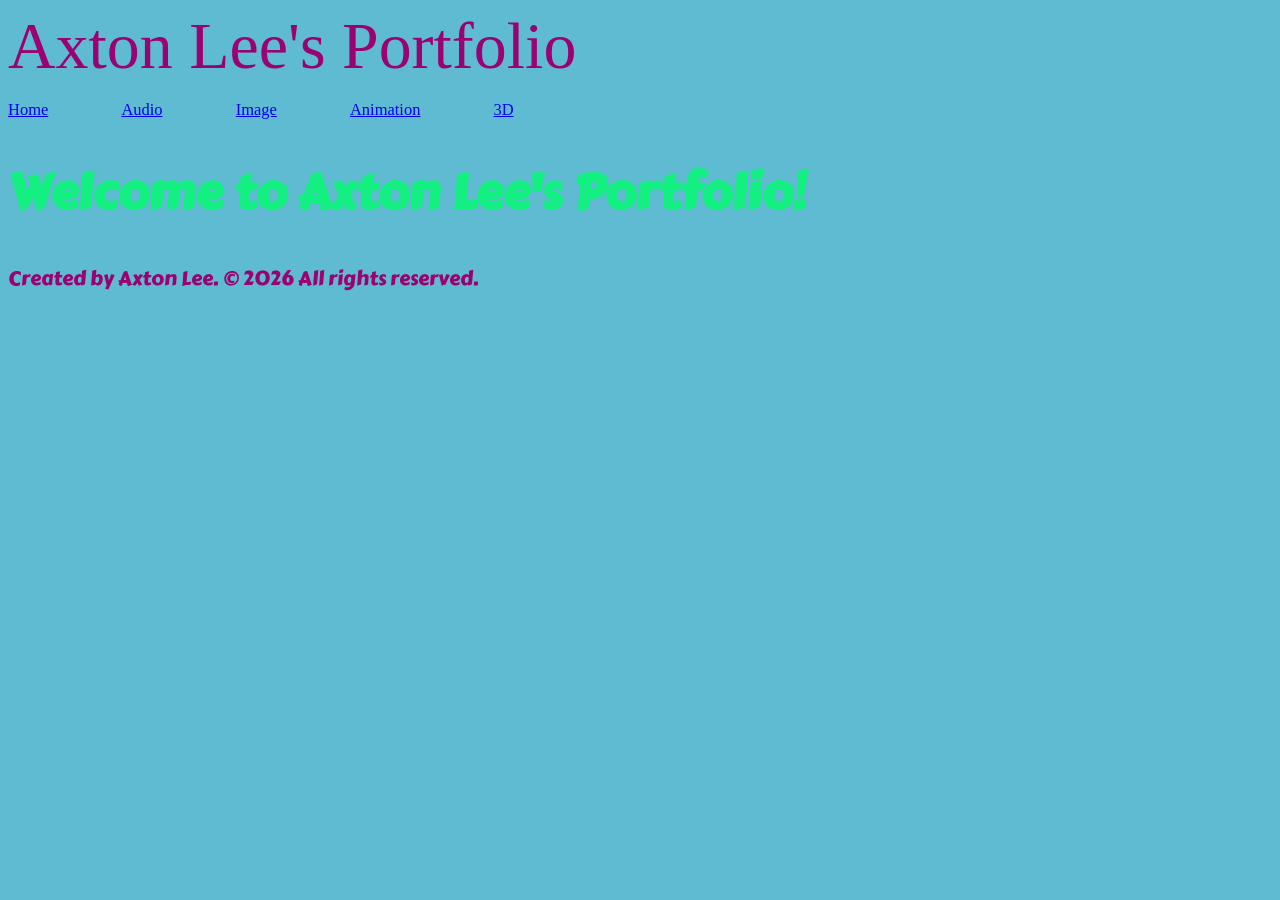
<file: index.html>
<!doctype html>
<html lang="en">
    <head>
        <meta charset="UTF-8" />
        <title>Title</title>
        <link rel="stylesheet" href="style.css" />
    </head>
    <body>
        <header>
            <div class="site-title">Axton Lee's Portfolio</div>
            <nav>
                <ul>
                    <li><a href="index.html">Home</a></li>
                     <li><a href="audio.html">Audio</a></li>
                    <li><a href="images.html">Image</a></li>
                    <li><a href="animation.html">Animation</a></li>
                    <li><a href="3d.html">3D</a></li>
                </ul>
            </nav>
        </header>

        <main>
            <h1>Welcome to Axton Lee's Portfolio!</h1>
        </main>

        <footer>
            <p>Created by Axton Lee. &copy; 2026 All rights reserved.</p>
        </footer>
    </body>
</html>
</file>
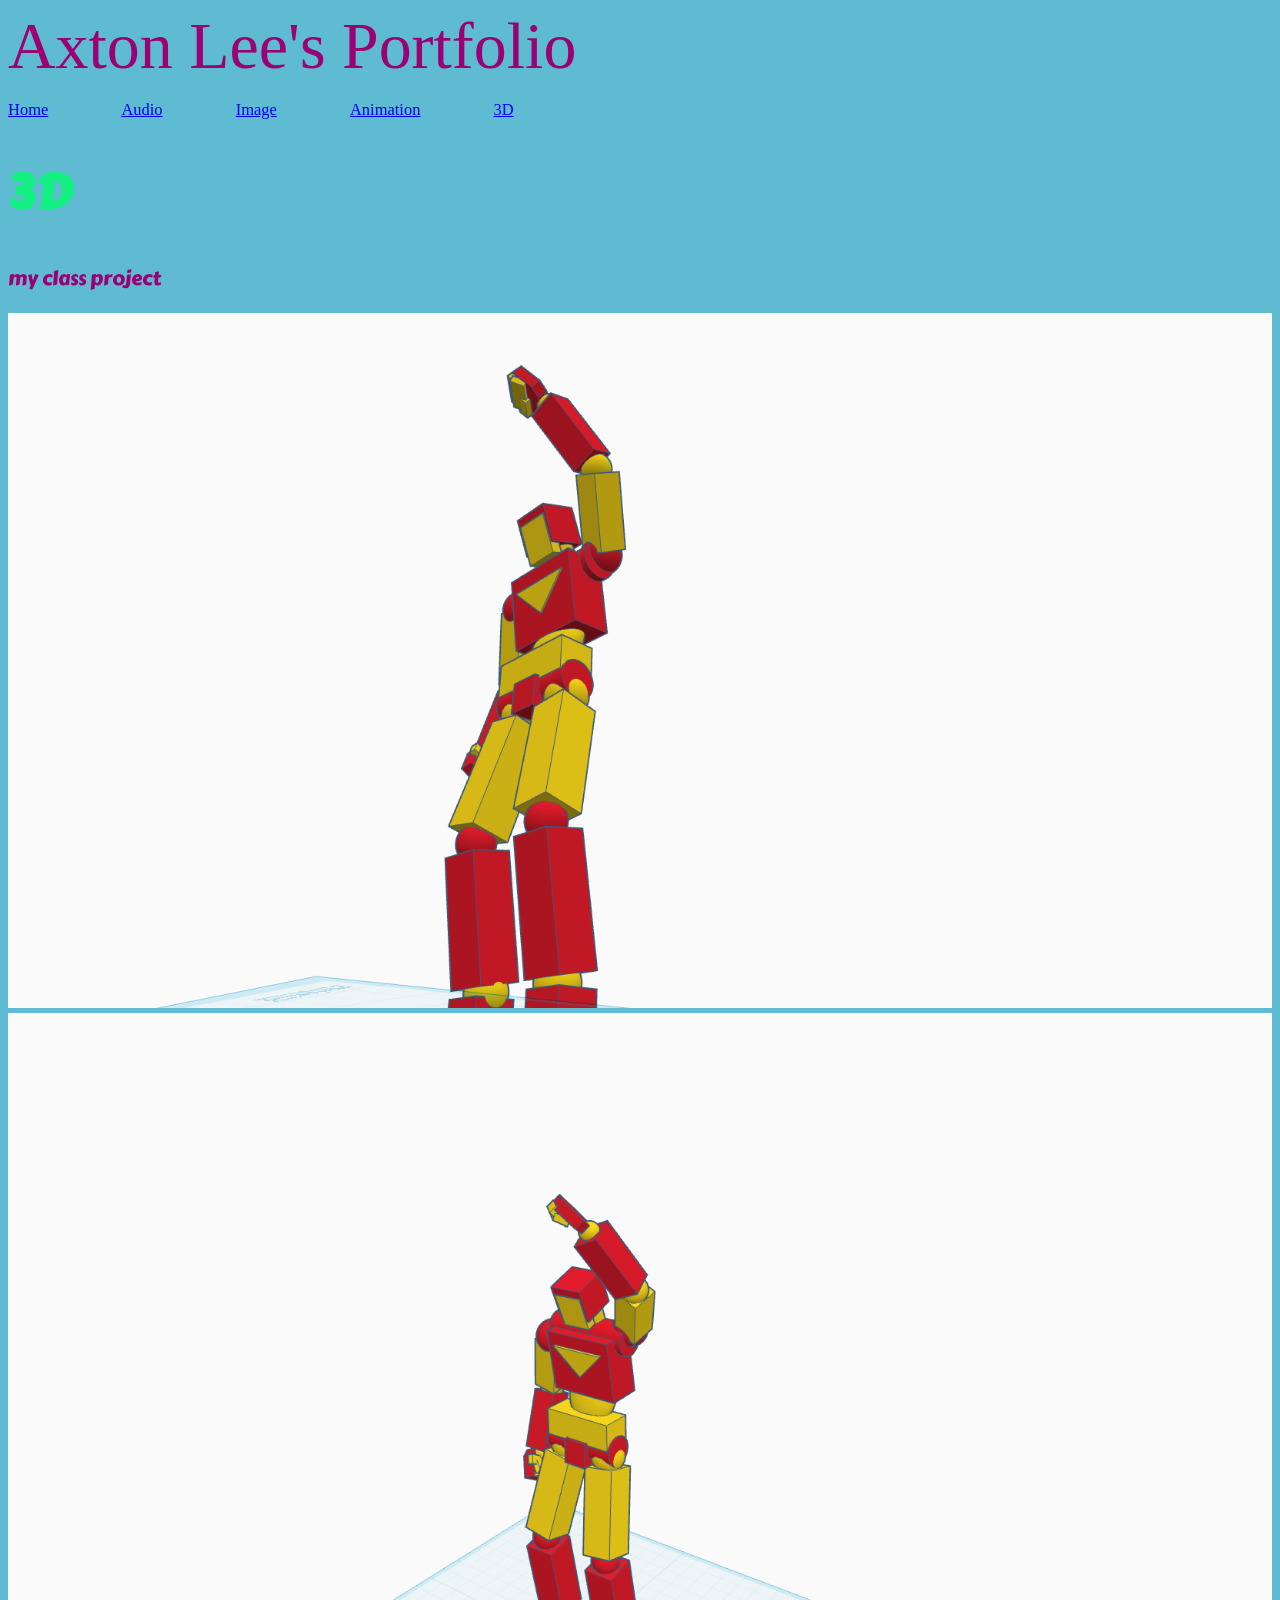
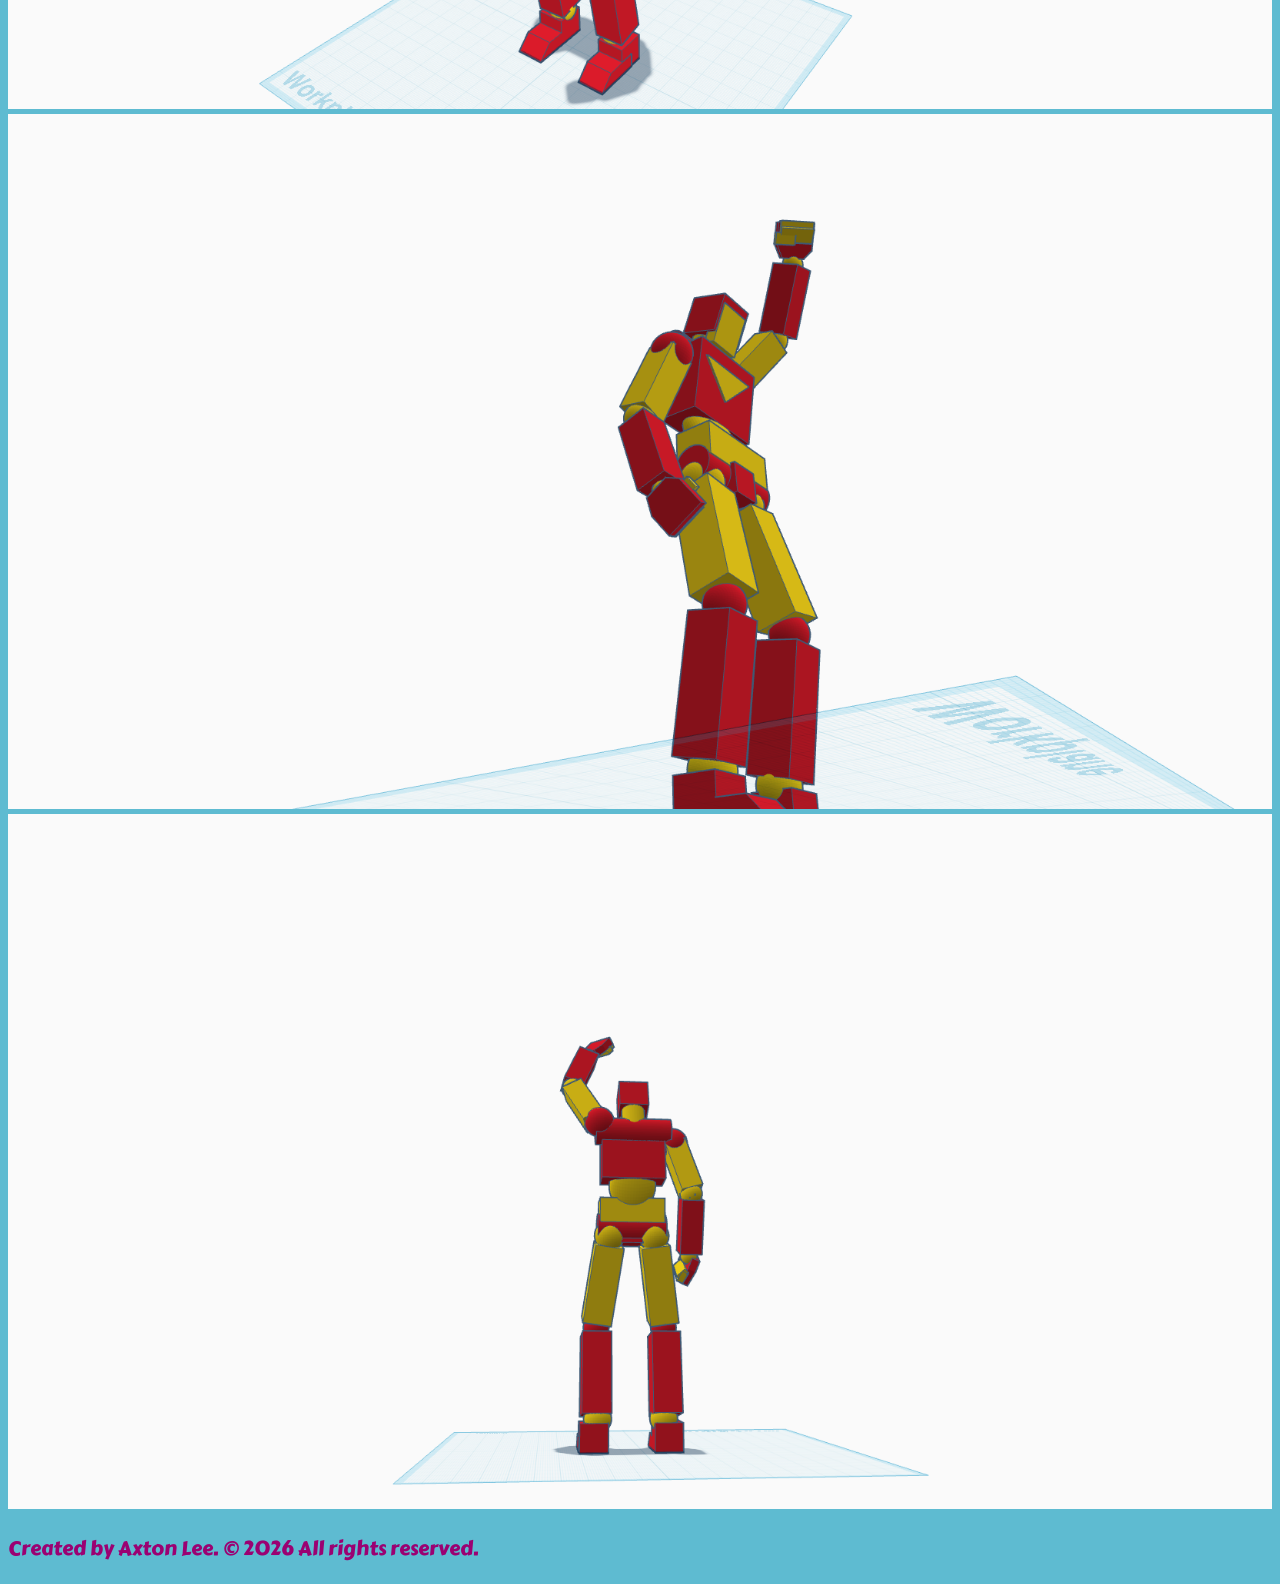
<file: 3d.html>
<!doctype html>
<html lang="en">
    <head>
        <meta charset="UTF-8" />
        <title>Title</title>
        <link rel="stylesheet" href="style.css" />
    </head>
    <body>
        <header>
            <div class="site-title">Axton Lee's Portfolio</div>
            <nav>
                <ul>
                    <li><a href="index.html">Home</a></li>
                    <li><a href="audio.html">Audio</a></li>
                    <li><a href="images.html">Image</a></li>
                    <li><a href="animation.html">Animation</a></li>
                    <li><a href="3d.html">3D</a></li>
                </ul>
            </nav>
        </header>

        <main>
            <h1>3D</h1>
            <p>my class project</p>
            <ul class="imgList">
                <li><img src="3d/Ingenious%20Crift-Jarv.png" alt="" /></li>
                <li><img src="3d/Ingenious%20Crift-Jarv-3.png" alt="" /></li>
                <li><img src="3d/Ingenious%20Crift-Jarv-2.png" alt="" /></li>
                <li><img src="3d/Ingenious%20Crift-Jarv-4.png" alt="" /></li>
            </ul>
        </main>
        <footer>
            <p>Created by Axton Lee. &copy; 2026 All rights reserved.</p>
        </footer>
    </body>
</html>
</file>
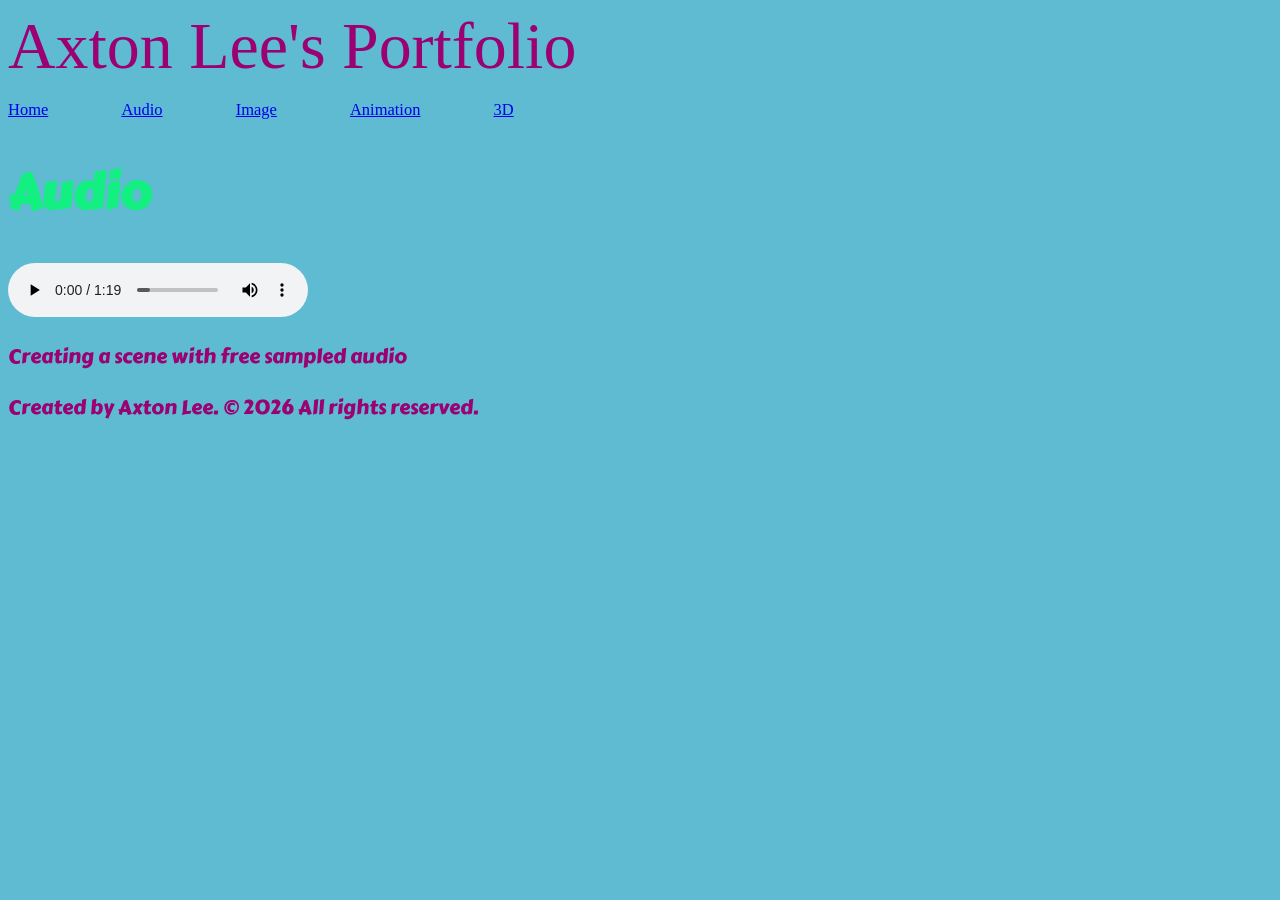
<file: audio.html>
<!doctype html>
<html lang="en">
    <head>
        <meta charset="UTF-8" />
        <title>Title</title>
        <link rel="stylesheet" href="style.css" />
    </head>
    <body>
        <header>
            <div class="site-title">Axton Lee's Portfolio</div>
            <nav>
                <ul>
                    <li><a href="index.html">Home</a></li>
                     <li><a href="audio.html">Audio</a></li>
                    <li><a href="images.html">Image</a></li>
                    <li><a href="animation.html">Animation</a></li>
                    <li><a href="3d.html">3D</a></li>
                </ul>
            </nav>
        </header>

        <main>
            <h1>Audio</h1>
            <audio src="Audio/ProjectMMP.mp3" controls></audio>
            <p>Creating a scene with free sampled audio</p>
        </main>

        <footer>
            <p>Created by Axton Lee. &copy; 2026 All rights reserved.</p>
        </footer>
    </body>
</html>
</file>
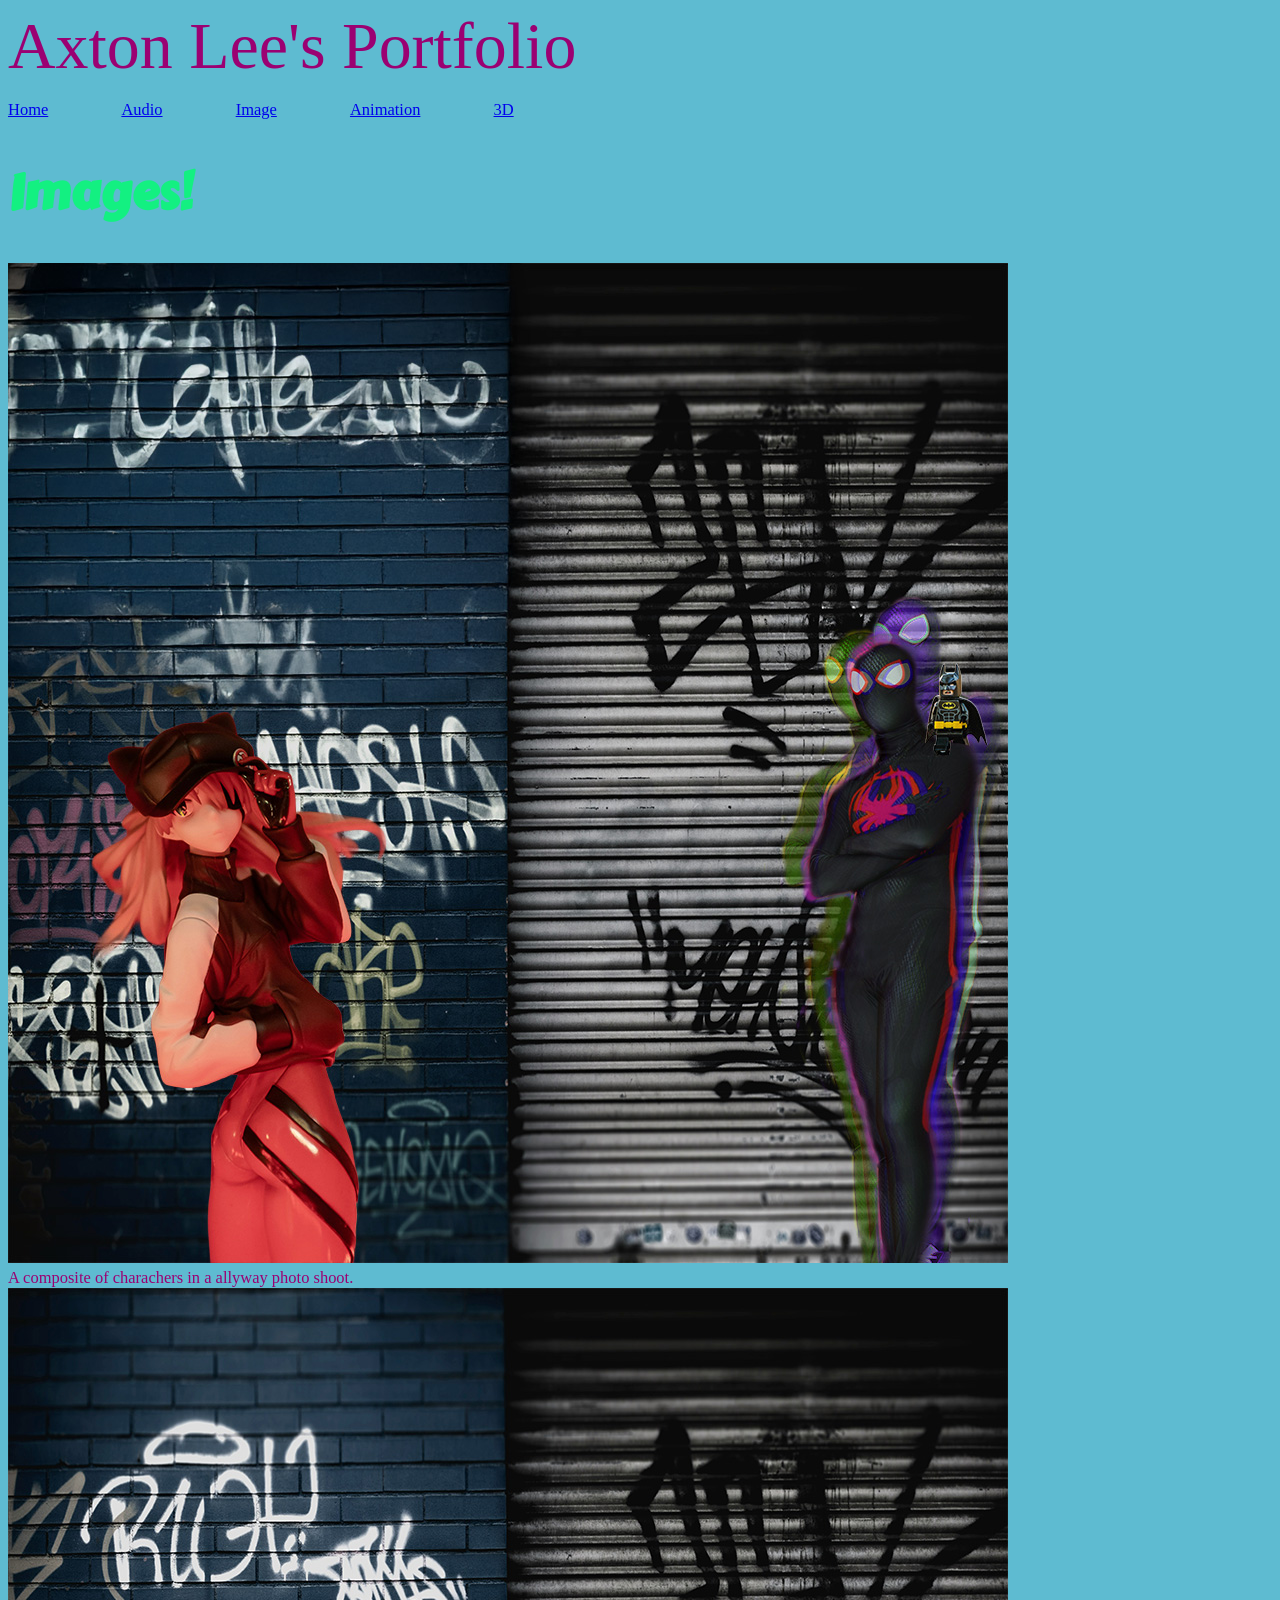
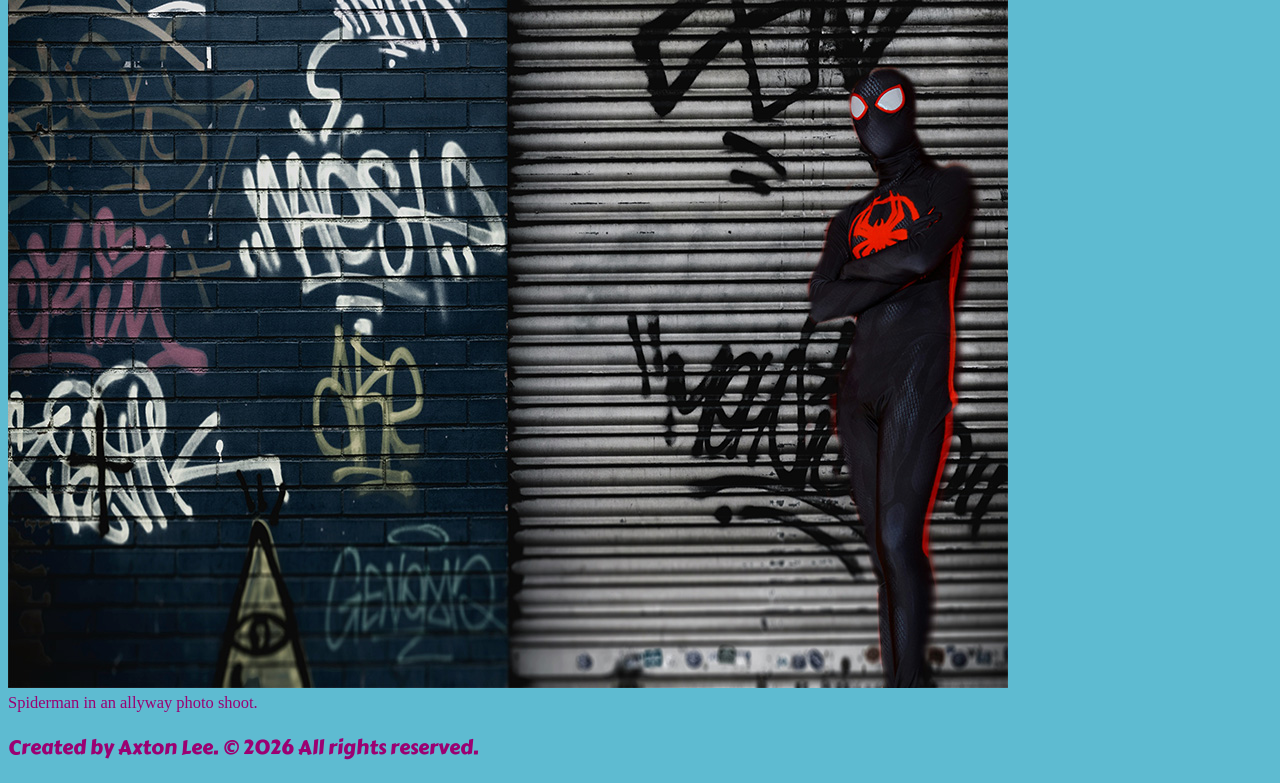
<file: images.html>
<!doctype html>
<html lang="en">
    <head>
        <meta charset="UTF-8" />
        <title>Title</title>
        <link rel="stylesheet" href="style.css" />
    </head>
    <body>
        <header>
            <div class="site-title">Axton Lee's Portfolio</div>
            <nav>
                <ul>
                    <li><a href="index.html">Home</a></li>
                     <li><a href="audio.html">Audio</a></li>
                    <li><a href="images.html">Image</a></li>
                    <li><a href="animation.html">Animation</a></li>
                    <li><a href="3d.html">3D</a></li>
                </ul>
            </nav>
        </header>

        <main>
            <h1>Images!</h1>
            <img src="Images/ai_assist.jpg" alt="A composite of charachers in a allyway photo shoot.">
            <figcaption>A composite of charachers in a allyway photo shoot.</figcaption>
            <img src="Images/old%20school.jpg" alt="Spiderman in an allyway photo shoot.">
            <figcaption>Spiderman in an allyway photo shoot.</figcaption>
        </main>

        <footer>
            <p>Created by Axton Lee. &copy; 2026 All rights reserved.</p>
        </footer>
    </body>
</html>
</file>
<file: style.css>
@import url('https://fonts.googleapis.com/css2?family=Carter+One&display=swap');
html{
    font-size: 103%
}
body {
  background-color: rgba(0, 148, 183, 0.63);
color: #9b0172;
font-family: "verdana Pro", Verdana,sans-serif,
}
img, video{
    max-width: 100%;
    height: auto;
}
    
    
    
nav ul {
    list-style:none;
    padding: 0;
    }
nav li{
  display: inline-block;
  margin-right: 69px;
}
h1 {
    color: rgba(0, 254, 109, 0.8);
    font-size: 3rem;
    font-family: "Carter One", system-ui;
}
p{
    font-size: larger;
    @import url('https://fonts.googleapis.com/css2?family=Carter+One&family=Permanent+Marker&display=swap');
     font-family: "Carter One", system-ui;
}
div{
    font-size: 4rem
}
.imgList{
      list-style:none;
    padding: 0;
}
</file>
